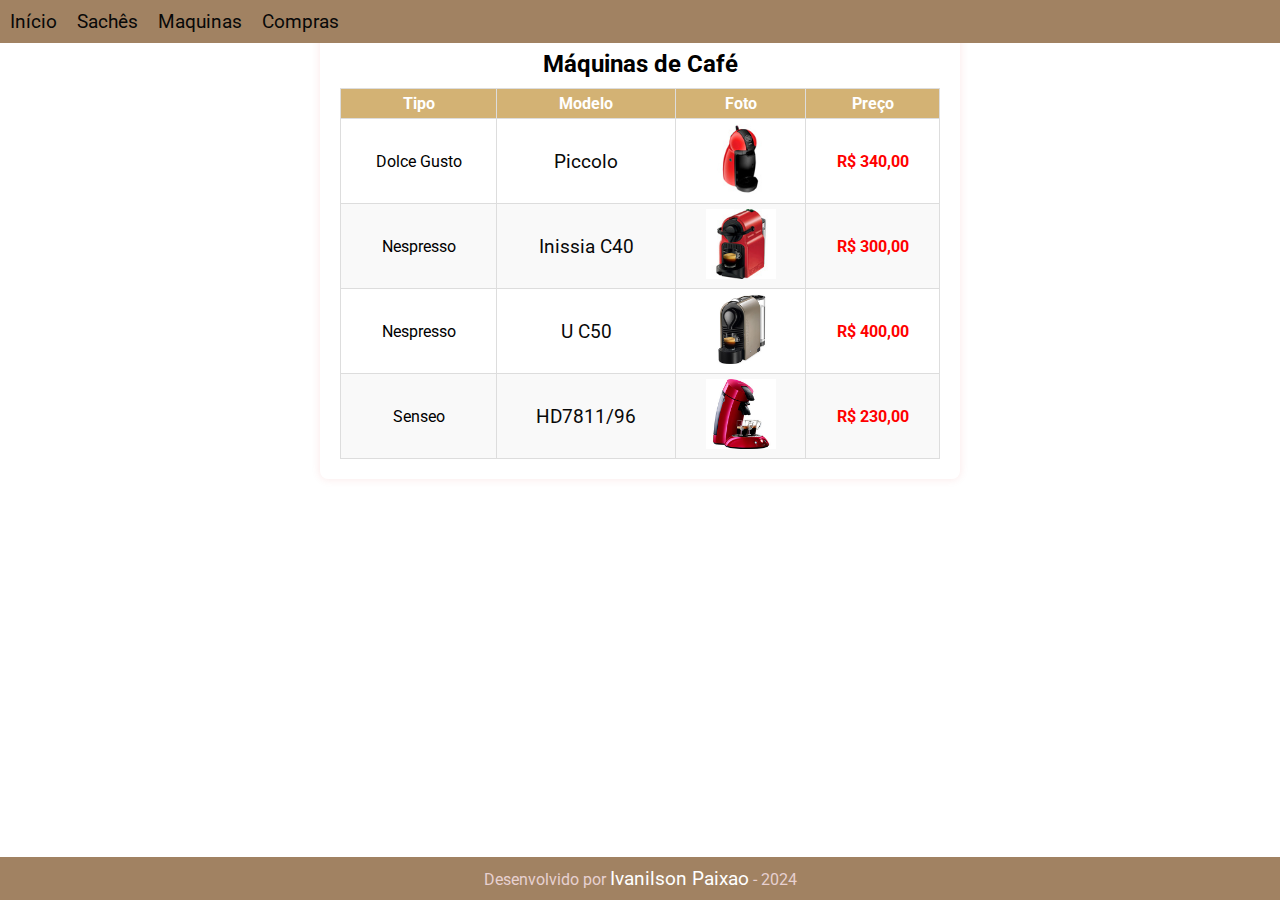
<file: maquinas.html>
<!DOCTYPE html>
<html lang="pt-Br">
  <head>
    <meta charset="UTF-8" />
    <meta name="viewport" content="width=device-width, initial-scale=1.0" />
    <link rel="stylesheet" href="../sitecafe_p1.css/index.css" />
    <title>Maquinas</title>
  </head>
  <body>
    <header>
        <nav class="menu">
            <ul>
              <li><a class="a-menu" href="./index.html">Início</a></li>
              <li><a class="a-menu" href="./saches.html">Sachês</a></li>
              <li><a class="a-menu" href="./maquinas.html">Maquinas</a></li>
              <li><a class="a-menu" href="./compras.html">Compras</a></li>
            </ul>
        </nav>
    </header>

    <div class="container-maquinas">
        <h2>Máquinas de Café</h2>
        <table>
            <thead>
                <tr>
                    <th>Tipo</th>
                    <th>Modelo</th>
                    <th>Foto</th>
                    <th>Preço</th>
                </tr>
            </thead>
            <tbody>
                <tr>
                    <td>Dolce Gusto</td>
                    <td><a href="#" onclick="showDetails('Dolce Gusto', 'Piccolo', '../imagens/Dulce_Gusto.jpg', 'R$ 340,00')">Piccolo</a></td>
                    <td id="foto-1"><img src="../imagens/Dulce_GustoP.jpg" alt="Dolce Gusto Piccolo" /></td>
                    <td id="preco-1" class="preco">R$ 340,00</td>
                </tr>
                <tr>
                    <td>Nespresso</td>
                    <td><a href="#" onclick="showDetails('Nespresso', 'Inissia C40', '../imagens/Nespresso_Inissia.jpg', 'R$ 300,00')">Inissia C40</a></td>
                    <td id="foto-2"><img src="./imagens/Nespresso_InissiaP.jpg" alt="Nespresso Inissia C40" /></td>
                    <td id="preco-2" class="preco">R$ 300,00</td>
                </tr>
                <tr>
                    <td>Nespresso</td>
                    <td><a href="#" onclick="showDetails('Nespresso', 'U C50', '../imagens/Nespresso_C50.jpg', 'R$ 400,00')">U C50</a></td>
                    <td id="foto-3"><img src="../imagens/Nespresso_C50.jpg" alt="Nespresso U C50" /></td>
                    <td id="preco-3" class="preco">R$ 400,00</td>
                </tr>
                <tr>
                    <td>Senseo</td>
                    <td><a href="#" onclick="showDetails('Senseo', 'HD7811/96', '../imagens/Senseo.jpg', 'R$ 230,00')">HD7811/96</a></td>
                    <td id="foto-4"><img src="../imagens/Senseo.jpg" alt="Senseo HD7811/96" /></td>
                    <td id="preco-4" class="preco">R$ 230,00</td>
                </tr>
            </tbody>
        </table>
    </div>
    

    <footer>
        <p>Desenvolvido por <a href="https://www.instagram.com/ivanilson_sassa" target="_blank">Ivanilson Paixao</a> - 2024</p>
    </footer>
</body>
</html>
</file>
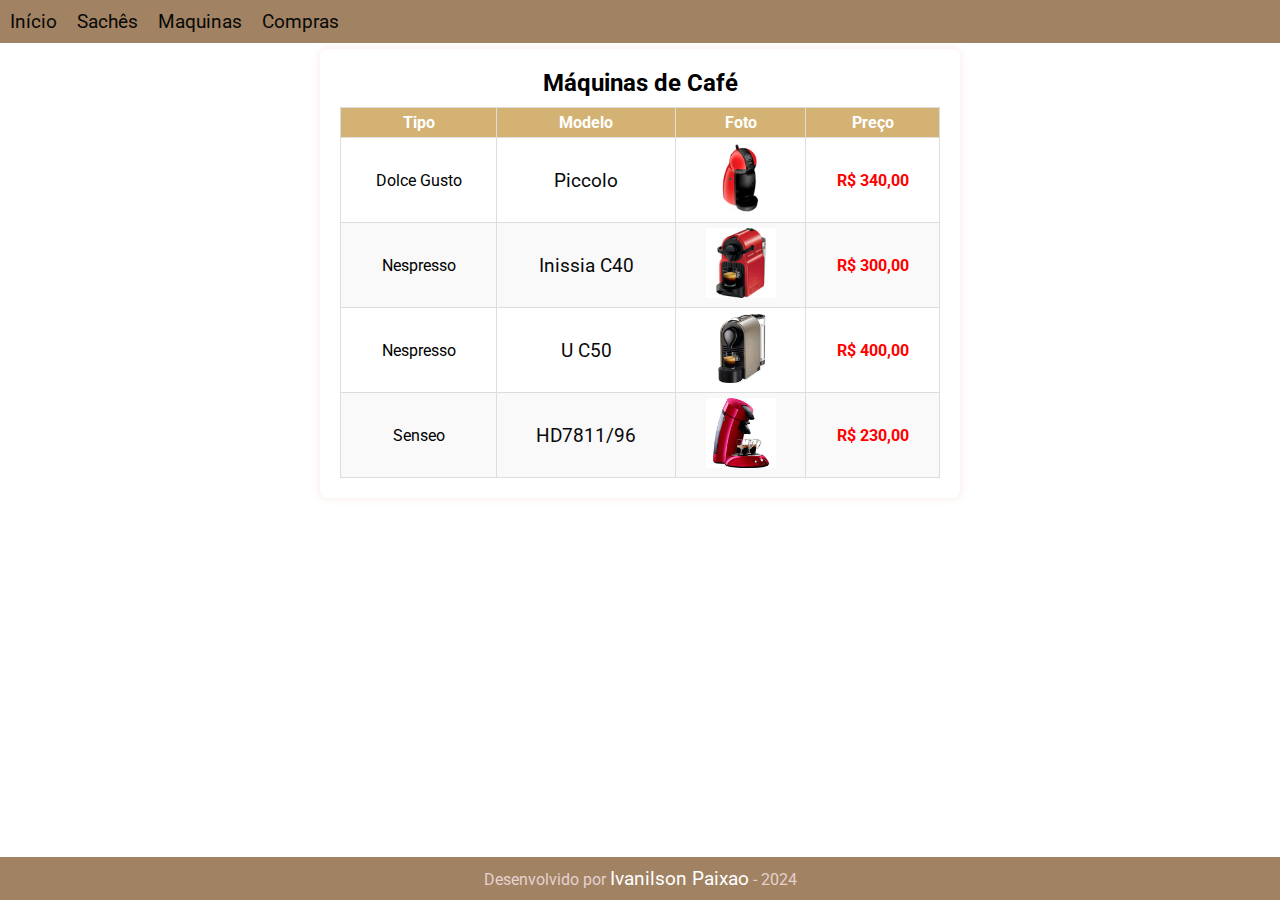
<file: html/maquinas.html>
<!DOCTYPE html>
<html lang="pt-Br">
  <head>
    <meta charset="UTF-8" />
    <meta name="viewport" content="width=device-width, initial-scale=1.0" />
    <link rel="stylesheet" href="../sitecafe_p1.css/index.css" />
    <title>Maquinas</title>
  </head>
  <body>
    <header>../sitecafe_p1.css/index.css
        <nav class="menu">
            <ul>
              <li><a class="a-menu" href="./index.html">Início</a></li>
              <li><a class="a-menu" href="./saches.html">Sachês</a></li>
              <li><a class="a-menu" href="./maquinas.html">Maquinas</a></li>
              <li><a class="a-menu" href="./compras.html">Compras</a></li>
            </ul>
        </nav>
    </header>

    <div class="container-maquinas">
        <h2>Máquinas de Café</h2>
        <table>
            <thead>
                <tr>
                    <th>Tipo</th>
                    <th>Modelo</th>
                    <th>Foto</th>
                    <th>Preço</th>
                </tr>
            </thead>
            <tbody>
                <tr>
                    <td>Dolce Gusto</td>
                    <td><a href="#" onclick="showDetails('Dolce Gusto', 'Piccolo', '../imagens/Dulce_Gusto.jpg', 'R$ 340,00')">Piccolo</a></td>
                    <td id="foto-1"><img src="../imagens/Dulce_GustoP.jpg" alt="Dolce Gusto Piccolo" /></td>
                    <td id="preco-1" class="preco">R$ 340,00</td>
                </tr>
                <tr>
                    <td>Nespresso</td>
                    <td><a href="#" onclick="showDetails('Nespresso', 'Inissia C40', '../imagens/Nespresso_Inissia.jpg', 'R$ 300,00')">Inissia C40</a></td>
                    <td id="foto-2"><img src="../imagens/Nespresso_InissiaP.jpg" alt="Nespresso Inissia C40" /></td>
                    <td id="preco-2" class="preco">R$ 300,00</td>
                </tr>
                <tr>
                    <td>Nespresso</td>
                    <td><a href="#" onclick="showDetails('Nespresso', 'U C50', '../imagens/Nespresso_C50.jpg', 'R$ 400,00')">U C50</a></td>
                    <td id="foto-3"><img src="../imagens/Nespresso_C50.jpg" alt="Nespresso U C50" /></td>
                    <td id="preco-3" class="preco">R$ 400,00</td>
                </tr>
                <tr>
                    <td>Senseo</td>
                    <td><a href="#" onclick="showDetails('Senseo', 'HD7811/96', '../imagens/Senseo.jpg', 'R$ 230,00')">HD7811/96</a></td>
                    <td id="foto-4"><img src="../imagens/Senseo.jpg" alt="Senseo HD7811/96" /></td>
                    <td id="preco-4" class="preco">R$ 230,00</td>
                </tr>
            </tbody>
        </table>
    </div>
    

    <footer>
        <p>Desenvolvido por <a href="https://www.instagram.com/ivanilson_sassa" target="_blank">Ivanilson Paixao</a> - 2024</p>
    </footer>
</body>
</html>
</file>
<file: sitecafe_p1.css/index.css>
@import url('https://fonts.googleapis.com/css2?family=Roboto:ital,wght@0,100;0,300;0,400;0,500;0,700;0,900;1,100;1,300;1,400;1,500;1,700;1,900&display=swap');

* {
    margin: 0;
    padding: 0;
    box-sizing: border-box;
    font-family: 'Roboto', sans-serif;
}
#body {
    background: linear-gradient(to bottom, #4b2e2e, #000000);
    background-repeat: no-repeat;
    background-size: cover;
    height: 100vh;
    margin: 0;
    overflow: hidden;
}


nav {
    background-color: #a18262;
    padding: 10px;
    display: flex;
    justify-content: flex-start; 
    position: fixed;
    width: 100%;
    top: 0;
    z-index: 1000;
}

.menu {
    display: flex;
    gap: 20px;
}

ul {
    list-style: none;
    display: flex;
    gap: 20px;
}

li {
    list-style: none;
}

a {
    font-size: 1.2rem;
    color: #080808;
    text-decoration: none;
    transition: 0.5s ease;
}

a:hover {
    color: #4a02ff;
}

.C-title {
    margin-left: 5rem;
    margin-top: 10rem;
    color: #fff;
}

.C-title h1 {
    font-size: 4.8rem;
}

.C-title p {
    color: rgb(231, 208, 208);
    line-height: 2rem;
    font-size: 1.2rem;
    font-weight: 100;
}

.C-title button {
    margin-top: 1rem;
    background-color: #d3ad7f;
    color: #fff;
    font-size: 1.2rem;
    padding: 10px 20px;
    cursor: pointer;
    border: none;
}

.C-title button:hover {
    letter-spacing: 2px;
    transition: 0.3s all;
}

/*saches*/

.container-saches {
    background-color: #4b2c20;
    padding: 20px;
    border-radius: 8px;
    box-shadow: 0 0 10px rgba(0, 0, 0, 0.1);
    width: 500px;
    height: 450px;
    max-width: 800px;
    margin: 20px auto;
    margin-top: 50px;
    text-align: center;
}

h1 {
    color: #fff;
    text-align: center;
}

.saches {
    margin-top: 20px;
    text-align: center;
}

.sache {
    margin-bottom: 20px;
    text-align: center;
}

.sache h2 {
    color: #fff;
    font-size: 18px;
    text-align: center;
}

.sache ul {
    display: inline-block;
    list-style: none;
    padding-left: 0;
    text-align: center;
}

.sache li {
    color: #fff;
    margin: 5px;
    font-size: 16px;
    text-align: center;
    list-style: circle;
    
}
/* #maquinas */
body{
    overflow-x: auto; 
    overflow-y: auto;
}
.container-maquinas {
    background-color: #fff;
    padding: 20px;
    margin: 0 auto;
    display: grid;
    place-items: center;
    border-radius: 8px;
    box-shadow: 0 0 10px rgba(203, 3, 3, 0.1);
    width: 50%;
    max-width: 800px;
    margin-top: 30px;
    margin-bottom: 50px;
}

h2 {
    text-align: center;
    margin-bottom: 20px;
}

table {
    width: 100%;
    border-collapse: collapse;
    overflow-x: auto; 
}

thead {
    background-color: #d3b274;
}

th, td {
    padding: 5px;
    text-align: center;
    border: 1px solid #ddd;
}

th {
    color: #fff;
    font-weight: bold;
}



td img {
    max-width: 70px;
    height: auto;
}


tbody tr:nth-child(even) {
    background-color: #f9f9f9;
}

.preco {
    font-weight: bold;
    color: red;
}

  /*compras*/

  .container-compras{
    padding: 10px;
    margin: 0 auto;
    display: grid;
    place-items: center;
    border-radius: 8px;
    box-shadow: 0 0 10px rgba(203, 3, 3, 0.1);
    width: 50%;
    max-width: 800px;
    margin-top: 30px;
    margin-bottom: 50px;
  }

 .compras {
    min-height: 100vh;
    font-family: 'Roboto', sans-serif;
    background-color: #f0f0f0;
}



form {
    width: 600px;
    margin: auto;
    padding: 10px;
    background-color: #a0522d;
    border-radius: 8px;
    color: #fff;
    box-shadow: 0 0 10px rgba(0, 0, 0, 0.1);
}

.section {
    margin-bottom: 20px;
    background-color: #a18262;
}
.section-produtos {
    background-color: #a18262;
}
.section-pagamento{
background-color: #a18262;
margin-right: 0;
}

h2 {
    margin-bottom: 10px;
}


#nome{
    width: 250px;
}
#cpf{
    width: 100px;
}

#email{
    width: 250px;
}
#telefone{
    width: 110px;
}

#validade {
    margin-top: 10px;
    margin-bottom: 5px;
}
.maq {
    width: 100px;
}
#saches {
    width: 100px;
}

#valor{
    width: 50px;
}

#numero {
    width: 150px;
}


input[type="text"] {
    padding: 10px;
    border: 1px solid #ccc;
    border-radius: 4px;
    width: 100%;
    box-sizing: border-box;

}

input[type="text"],
input[type="email"],
textarea,
select {
    width: calc(100% - 120px);
    margin-bottom: 10px;
    padding: 5px;
    border: 1px solid #ccc;
    border-radius: 5px;
}

textarea {
    height: 50px;
    resize: none;
}

button[type="button"] {
    display: inline-block;
    padding: 5px 10px;
    background-color: #1099BB;
    color: #fff;
    border: none;
    border-radius: 5px;
    cursor: pointer;
    margin-bottom: 10px;
}

button[type="submit"],
button[type="reset"] {
    display: inline-block;
    padding: 10px 20px;
    background-color: #1099BB;
    color: #fff;
    border: none;
    border-radius: 5px;
    cursor: pointer;
}

button[type="submit"]:hover,
button[type="reset"]:hover,
button[type="button"]:hover {
    background-color: #efc7b3;
}

.cartao img {
    width: 50px;
    vertical-align: middle;
}
fieldset{
    padding: 10px;
}

footer {
    position: fixed;
    bottom: 0;
    left: 0;
    width: 100%;
    background-color: #a18262;
    padding: 10px;
    text-align: center;
}

footer p {
    color: rgb(231, 208, 208);
}

footer a {
    color: #FFF;
    text-decoration: none;
}

footer a:hover {
    color: #cdd400;
}
</file>
